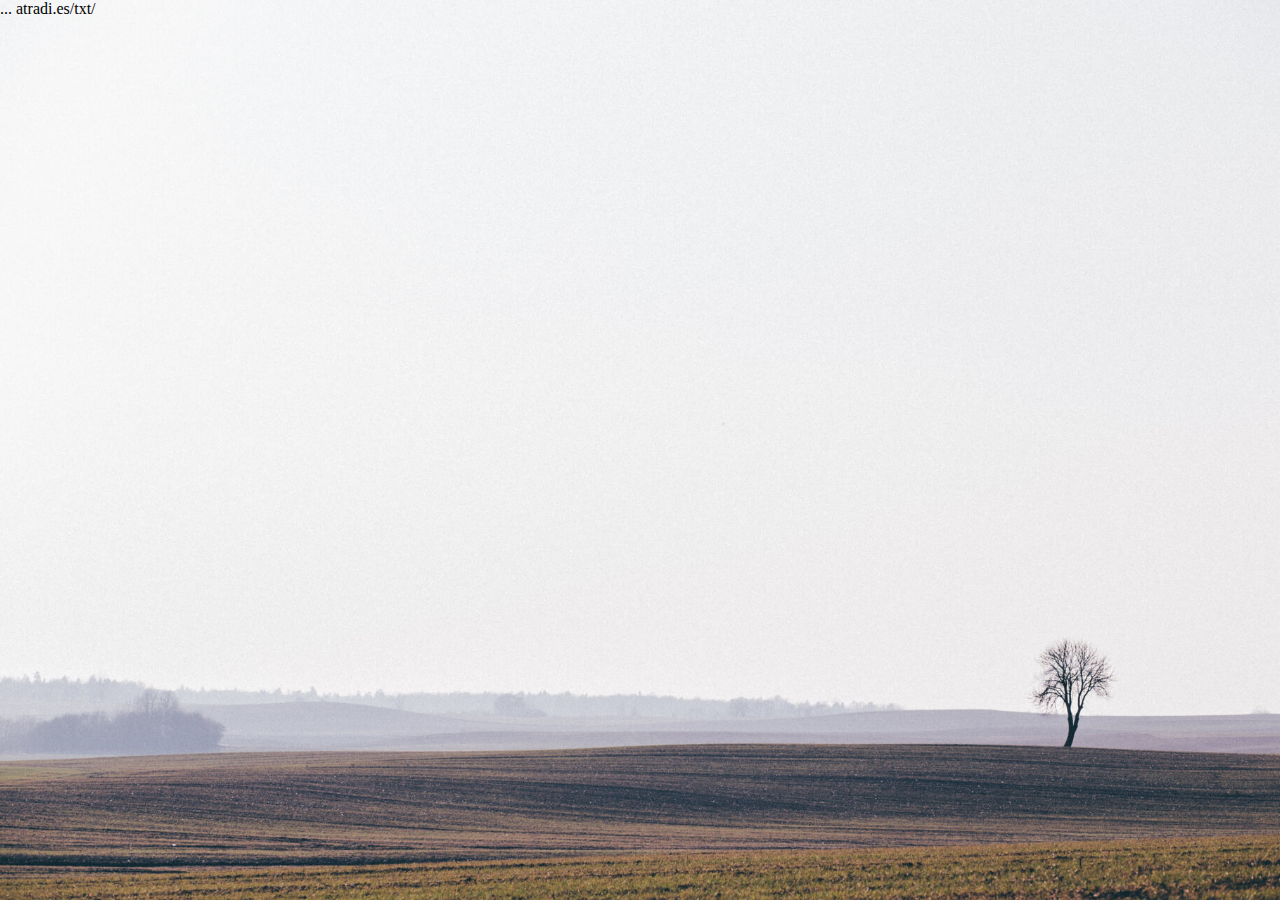
<file: txt/index.html>
<!DOCTYPE html>
<html lang="en">
  <head>
    <meta charset="utf-8">
    <meta name="viewport" content="width=device-width, initial-scale=1, shrink-to-fit=no">
    <meta name="description" content="">
    <meta name="author" content="atradi.es">
    <!--<link rel="icon" href="favicon.ico">-->

    <title>atradi.es</title>
    <link href="../assets/css/main.css" rel="stylesheet">
  </head>

  <body class="home">
    ... atradi.es/txt/
    <script src="../assets/js/jquery.min.js"></script>
    <script src="../assets/js/main.js"></script>
  </body>
</html>
</file>
<file: assets/css/main.css>
html {
	margin: 0;
	background: url('../img/background.jpg');
	min-height: 100%;
    background-position: center;
    background-size: cover;
}

body {
	margin: 0;
	min-height: 100%;
}

.darkground {
	background: rgba(0,0,0,0.08);
	position: absolute;
	top: 0;
	left: 0;
	width: 100%;
	height: 100%;
}

.content {
	overflow: hidden;
}

.wrap {
    position: relative;
    z-index: 1;
    margin: 0 5px;
}


h1 {
	color: #fff;
    color: rgba(255, 255, 255, 0.8);
	font-family: 'Noto Serif';
	font-weight: 700;
	margin-bottom: 0px;
	
	font-size: 40px;
	line-height: 40px;
	margin-top: 2%;

	text-align: center;
}

.qoute {
	margin: 0 auto;
}

.qoute-text {
	color: #333;
	font-family: 'Noto Serif';
	font-style: italic;
	font-weight: 500;
	padding: 0 15px;

	font-size: 16px;
	max-width: 500px;
	line-height: 16px;
	margin-top: 10px;
	margin-bottom: 5px;
}

.qoute-author {
	color: #b11;
	display: block;
	font-weight: 700;
	font-size: 10px;
	letter-spacing: 3px;
	margin-left: -6px;
	text-decoration: none;
	text-transform: uppercase;
	text-align: right;
	padding-right: 10px;
}

@media screen and (min-width: 320px) {
	.wrap {
	    max-width: 312px;
	    margin: 0 auto;
	}

	h1 {
		font-size: 70px;
		line-height: 72px;
		margin-top: 5%;
	}

	.qoute {
		max-width: 319px;
	}

	.qoute-text {
		font-size: 20px;
		max-width: 295px;
		line-height: 24px;
		margin-top: 10px;
		margin-bottom: 10px;
	}

	.qoute-author {
		font-size: 14px;
	}
}

@media screen and (min-width: 530px) {
	.wrap {
	    max-width: 530px;
	    margin: 0 auto;
	}

	h1 {
		font-size: 118px;
		line-height: 81px;
		margin-top: 10%;
	}

	.qoute {
		max-width: 319px;
	}

	.qoute-text {
		font-size: 22px;
		max-width: 295px;
		line-height: 24px;
		margin-top: -18px;
		margin-bottom: 10px;
	}
}

@media screen and (min-width: 690px) {
	.wrap {
	    max-width: 690px;
	    margin: 0 auto;
	}

	h1 {
		font-size: 154px;
		line-height: 106px;
		margin-top: 20%;
	}

	.qoute {
		max-width: 415px;
	}

	.qoute-text {
		font-size: 24px;
		max-width: 384px;
		line-height: 32px;
		margin-top: -17px;
		margin-bottom: 13px;
	}
}

@media screen and (min-width: 900px) {
	.wrap {
	    max-width: 900px;
	    margin: 0 auto;
	}

	h1 {
		font-size: 200px;
		line-height: 138px;
		margin-top: 15%;
	}

	.qoute {
		max-width: 540px;
	}

	.qoute-text {
		font-size: 31px;
		max-width: 500px;
		line-height: 42px;
		margin-top: -15px;
		margin-bottom: 18px;
	}
}

@media screen and (min-width: 1160px) {
	.wrap {
	    max-width: 1160px;
	    margin: 0 auto;
	}

	h1 {
		font-size: 260px;
		font-weight: 700;
		line-height: 138px;
		margin-top: 20%;
	}

	.qoute {
		max-width: 700px;
	}

	.qoute-text {
		font-size: 40px;
		max-width: 650px;
		line-height: 54px;
		margin-top: -10px;
		margin-bottom: 24px;
	}
}
</file>
